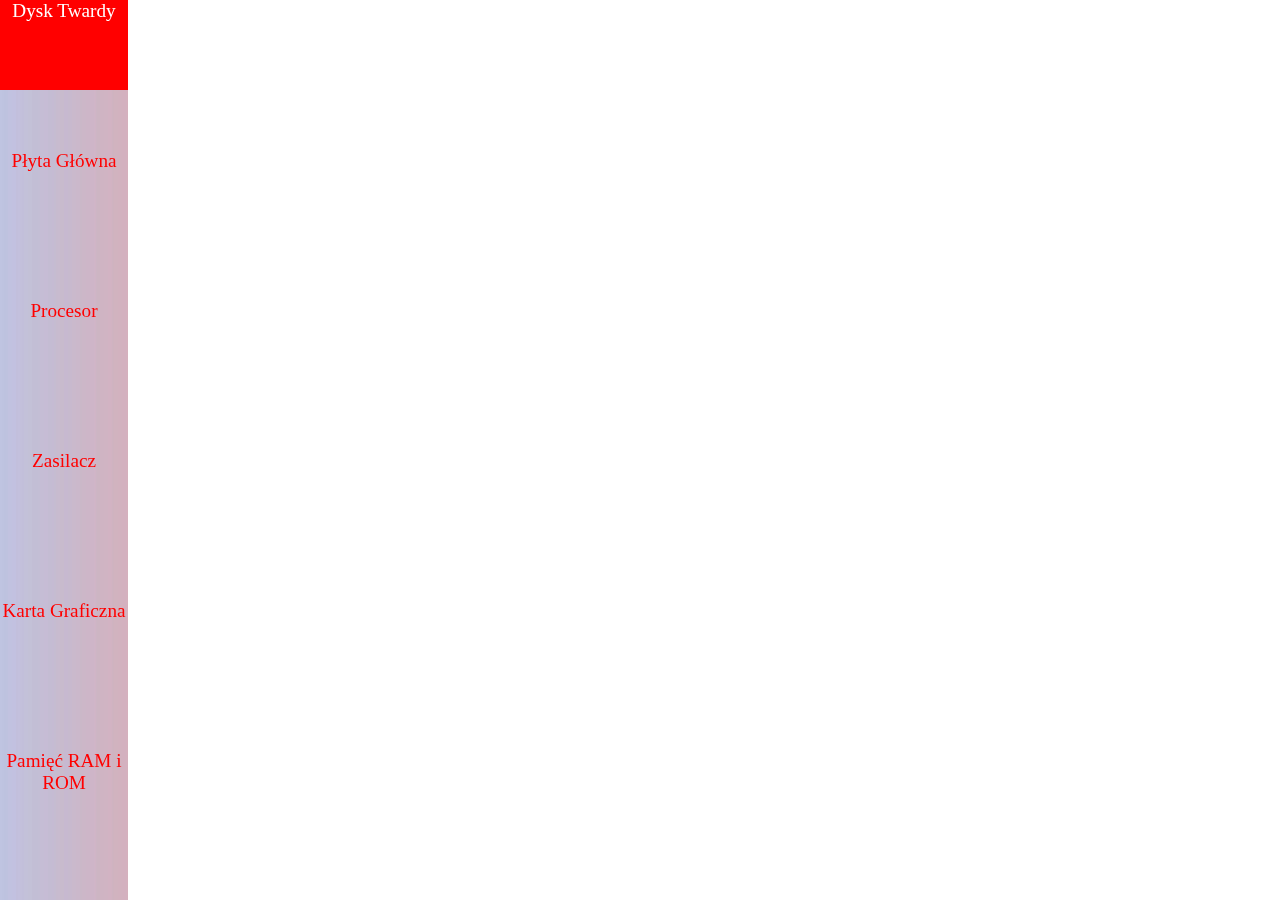
<file: Dysk twardy/infa.html>
﻿<DOCTYPE html></DOCTYPE>
<htmL>
<head>
    <link rel="stylesheet" href="./style.css">
</head>

<body class="tlo">
    <div class="navbar">
        <a href="../Dysk twardy/infa.html">Dysk Twardy</a>
        <a href="../Płyta główna/infa.html">Płyta Główna</a>
        <a href="../Procesor/infa.html">Procesor</a>
        <a href="../Zasilacz/infa.html">Zasilacz</a>
        <a href="../Karta graficzna/infa.html">Karta Graficzna</a>
        <a href="../Pamięć RAM I ROM/infa.html">Pamięć RAM i ROM</a>
    </div>
    <div class="reszta"> 
        <h1 class="tytul">Dysk Twardy</h1>
    
        <article class="artykul1"> Dysk twardy-pamięć masowa wykorzystująca nośnik magnetyczny do przechowywania danych. Nazwa „dysk twardy” wynika z zastosowania twardego materiału jako podłoża dla właściwego nośnika, w odróżnieniu od dysku miękkiego, w którym nośnik magnetyczny nanoszono na podłoże elastyczne.

            Pojemność dysków twardych w komputerach stacjonarnych wynosi od 5 MB do 30 TB, natomiast w laptopach od 20 do 4000 GB. Opracowano również miniaturowe dyski twarde typu microdrive, o pojemnościach od kilkuset MB do kilku GB, przeznaczone dla cyfrowych aparatów fotograficznych i innych urządzeń przenośnych. 
     </article><article class="artykul2">Dla dysków twardych najważniejsze są następujące parametry:<br>
            <ul>
            <li> pojemność</li>
            <li> pojemność</li>
            <li> czas dostępu do danych</li>
            <li>prędkość obrotowa dysków magnetycznych</li>
            <li> średni czas bezawaryjnej pracy </li>
        </ul>
        
        </article></div><br><br>
        
      
</body>
</htmL>
</file>
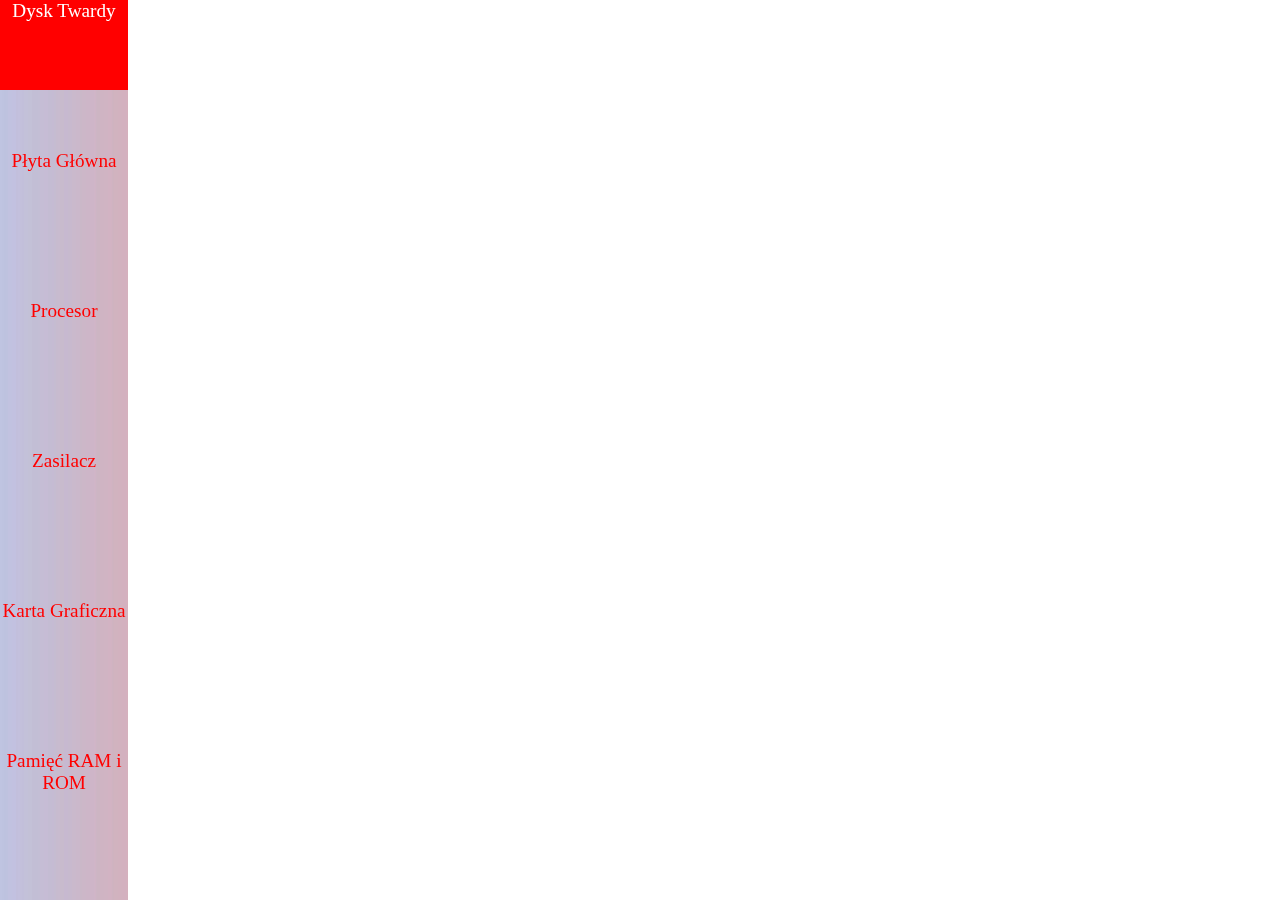
<file: Karta graficzna/infa.html>
﻿<DOCTYPE html></DOCTYPE>
<htmL>
<head>
    <link rel="stylesheet" href="./style.css">
</head>

<body class="tlo">
    <div class="navbar">
        <a href="../Dysk twardy/infa.html">Dysk Twardy</a>
        <a href="../Płyta główna/infa.html">Płyta Główna</a>
        <a href="../Procesor/infa.html">Procesor</a>
        <a href="../Zasilacz/infa.html">Zasilacz</a>
        <a href="../Karta graficzna/infa.html">Karta Graficzna</a>
        <a href="../Pamięć RAM I ROM/infa.html">Pamięć RAM i ROM</a>
    </div>
    <div class="reszta"> 
        <h1 class="tytul">Karta graficzna</h1>
    
        <article class="artykul1">Karta graficzna – karta rozszerzeń komputera odpowiedzialna za renderowanie grafiki i jej konwersję na sygnał zrozumiały dla wyświetlacza.Wyróżniamy dwa typy procesorów karty graficznej dedykowana (samodzielna praca) i zintegrawana(połączona na mostku północym procesora)
     </article><article class="artykul2">Większość kart graficznych składają się z następujących elementów:<br>
            <ul>
            <li>procesor graficzny i video </li>
            <li>pamięć obrazu</li>
            <li>Pamięć ROM </li>
            <li>złącza do monitorów oraz złącze płyty głównej</li>
        </ul>
        
        </article></div><br><br>
        
      
</body>
</htmL>
</file>
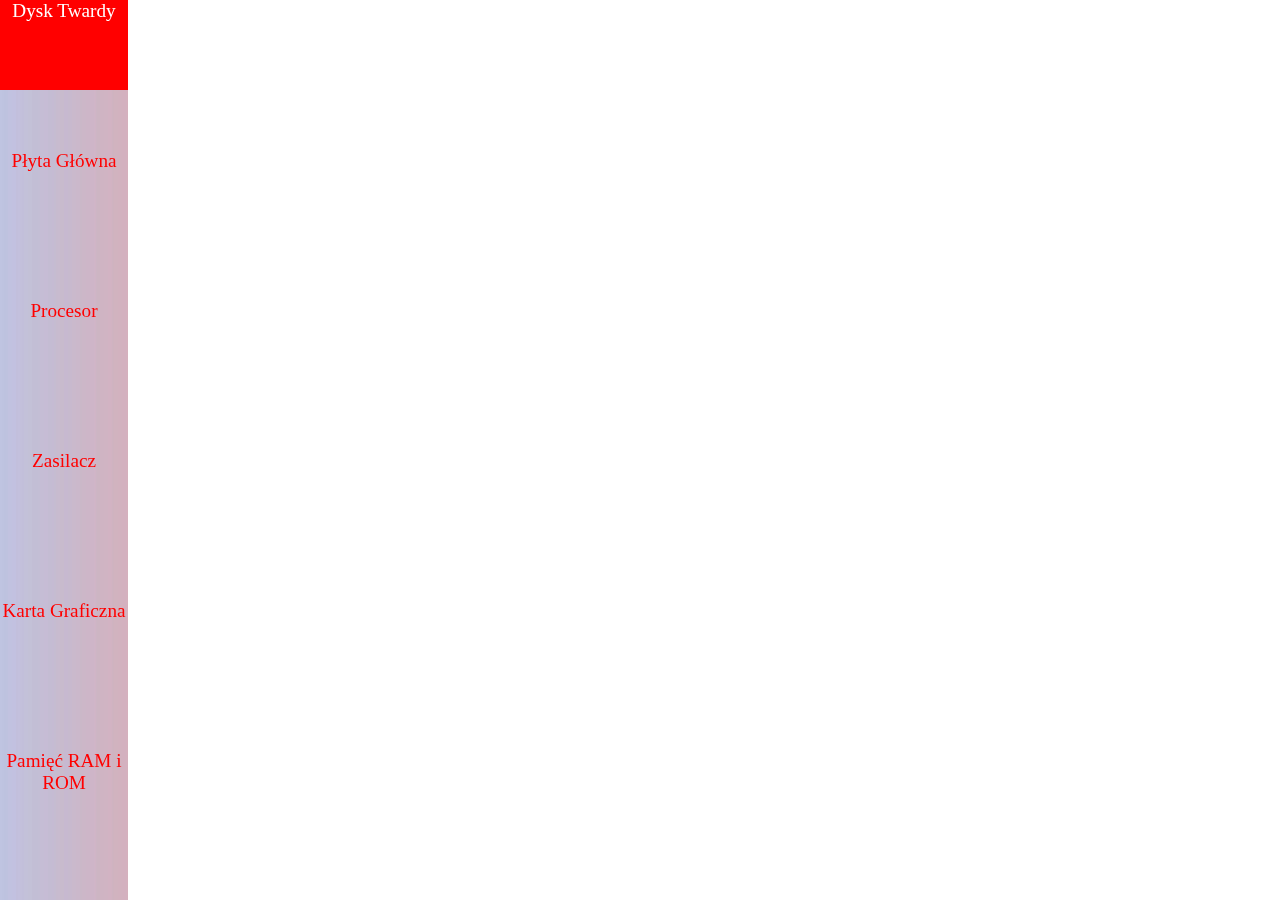
<file: Pamięć RAM I ROM/infa.html>
﻿<DOCTYPE html></DOCTYPE>
<htmL>
<head>
    <link rel="stylesheet" href="./style.css">
</head>

<body class="tlo">
    <div class="navbar">
        <a href="../Dysk twardy/infa.html">Dysk Twardy</a>
        <a href="../Płyta główna/infa.html">Płyta Główna</a>
        <a href="../Procesor/infa.html">Procesor</a>
        <a href="../Zasilacz/infa.html">Zasilacz</a>
        <a href="../Karta graficzna/infa.html">Karta Graficzna</a>
        <a href="../Pamięć RAM I ROM/infa.html">Pamięć RAM i ROM</a>
    </div>
    <div class="reszta"> 
        <h1 class="tytul">Pamięć RAM i ROM</h1>
    
        <article class="artykul1"> RAM to podstawowa pamięć operacyjna komputera. Odpowiada za szybka wymianę danych i płynną pracę uruchomionych programów.

            W pamięci RAM przechowywane są aktualnie wykonywane programy i dnae dla tych programów, oraz wyniki ich pracy. Po wyłączeniu komputera, programy i dane są usunięte z pamięci.
            
            Wielkość pamięci RAM podawana jest w Megabajatch (MB) lub Gigabajtach (GB) 
     </article><article class="artykul2">ROM to pamięć zawierająca programy startowe umożliwiające uruchomienie komputera. Zawartość ROM nie jest usuwana po wyłączeniu komputera. Jest pamięcią stałą.
            
        
        </article></div><br><br>
        
      
</body>
</htmL>
</file>
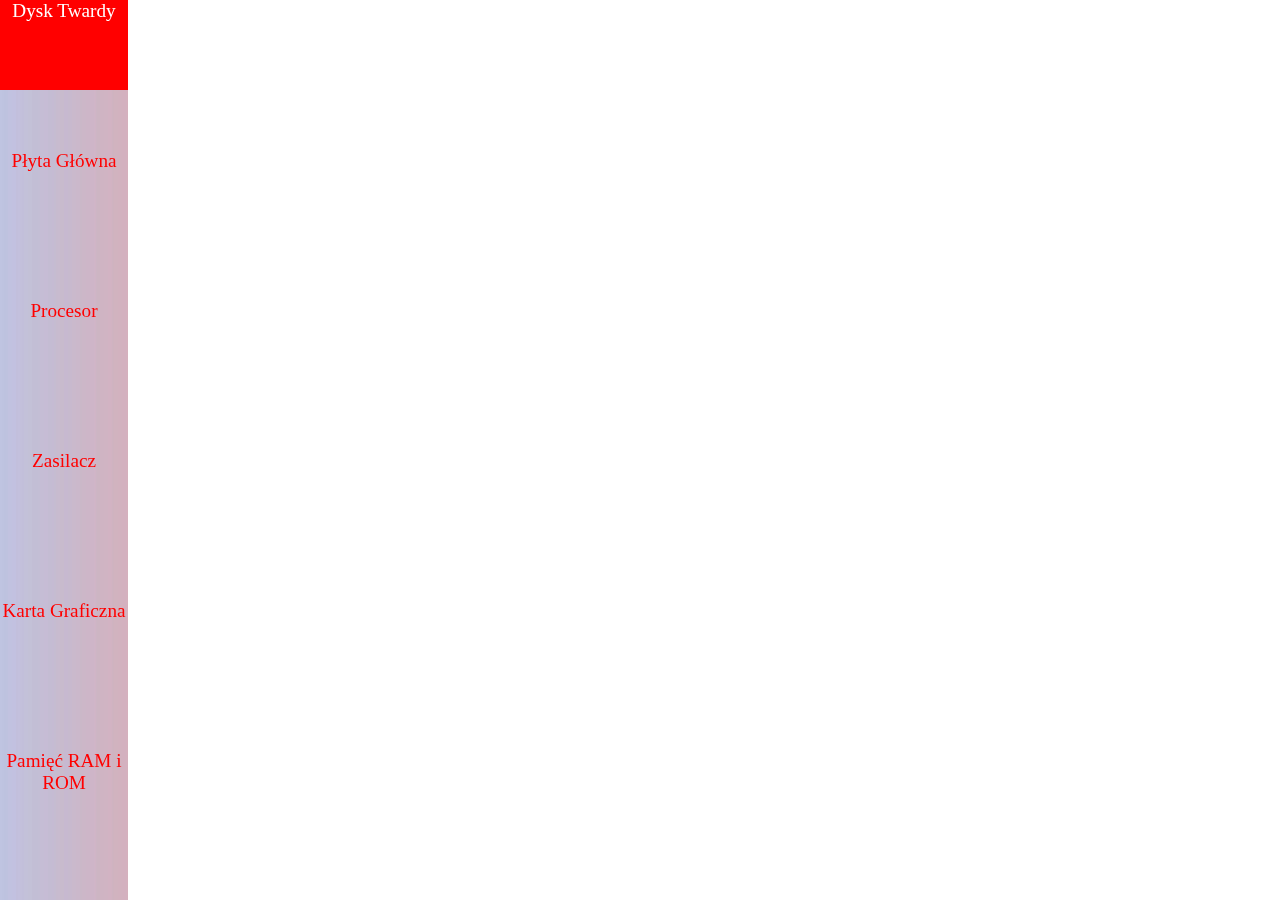
<file: Procesor/infa.html>
﻿<DOCTYPE html></DOCTYPE>
<htmL>
<head>
    <link rel="stylesheet" href="./style.css">
</head>

<body class="tlo">
    <div class="navbar">
        <a href="../Dysk twardy/infa.html">Dysk Twardy</a>
        <a href="../Płyta główna/infa.html">Płyta Główna</a>
        <a href="../Procesor/infa.html">Procesor</a>
        <a href="../Zasilacz/infa.html">Zasilacz</a>
        <a href="../Karta graficzna/infa.html">Karta Graficzna</a>
        <a href="../Pamięć RAM I ROM/infa.html">Pamięć RAM i ROM</a>
    </div>
    <div class="reszta"> 
        <h1 class="tytul">Procesor</h1>
    
        <article class="artykul1">Procesor (ang. Central Processing Unit) to niewielka centralna jednostka obliczeniowa.Koordynuje on pracę pozostałych podzespołów – bez niego ich funkcjonowanie byłoby całkowicie niemożliwie. Odpowiada także za prawidłowe przeprowadzanie procesów. Co to oznacza? Otóż procesor „kieruje” ruchem danych i gwarantuje, że, jest on zgodny z priorytetami oraz bieżącymi potrzebami użytkownika. Najprościej rzecz ujmując, jeśli właściciel komputera chce skorzystać z przeglądarki komputerowej, to procesor koordynuje działaniami pozostały podzespołów, które to umożliwiają. Podobnie jest z każdą inną czynnością wykonywaną na jednostce PC lub laptopie – począwszy od bardzo prostych rzeczy, jak napisanie wyrazu w edytorze tekstu, po płynną pracę na zaawansowanych programach do tworzenia materiałów wideo czy audio.
     </article><article class="artykul2">Każdy procesor posiada określoną wydajność, która jest ściśle powiązania z:<br>
            <ul>
            <li>ilością rdzeni</li>
            <li>częstotliwością taktowania</li>
            <li>architekturą procesora</li>
            <li>zintegrowaną kartą graficzną</li>
        </ul>
        
        </article></div><br><br>
        
      
</body>
</htmL>
</file>
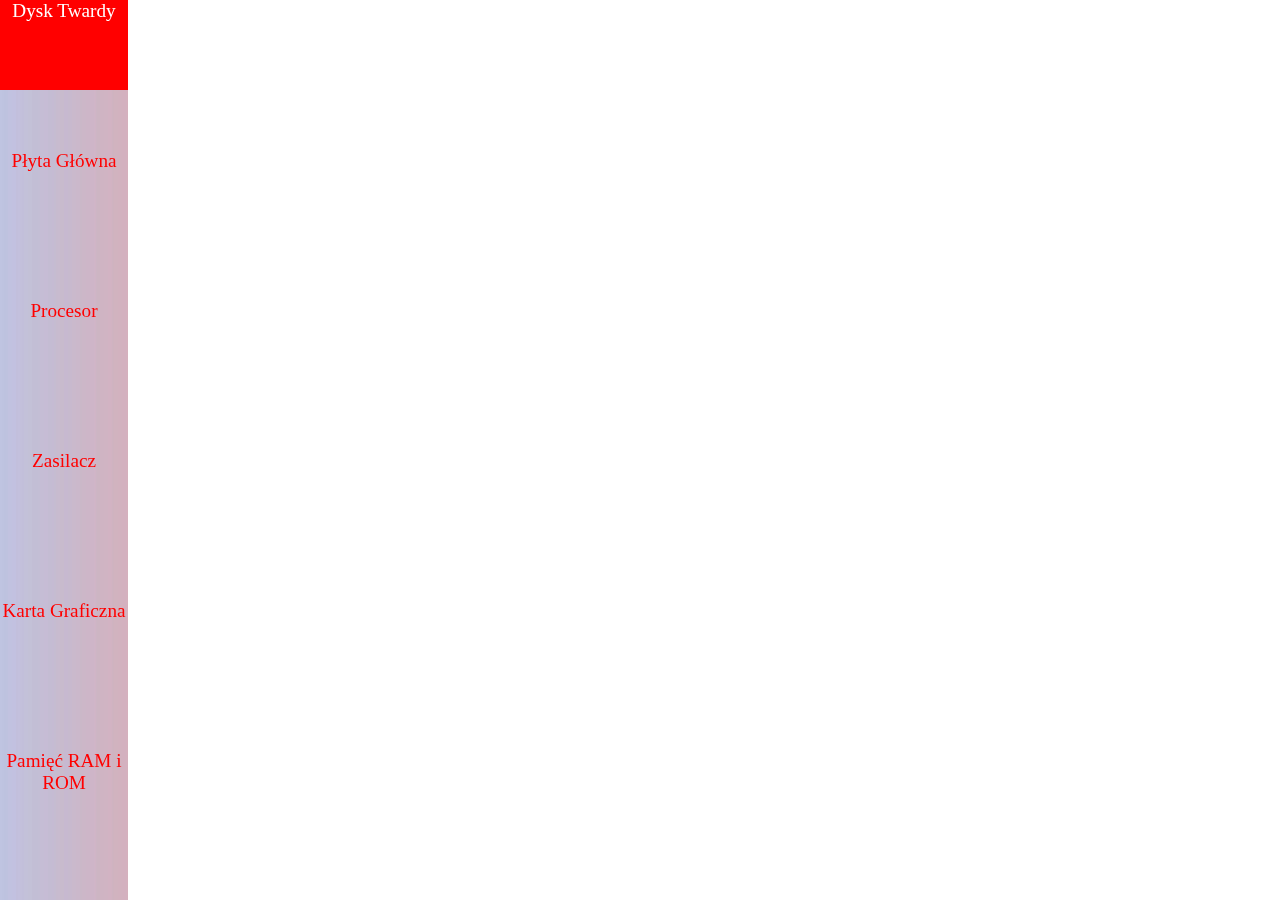
<file: Płyta główna/infa.html>
﻿<DOCTYPE html></DOCTYPE>
<htmL>
<head>
    <link rel="stylesheet" href="./style.css">
</head>

<body class="tlo">
    <div class="navbar">
        <a href="../Dysk twardy/infa.html">Dysk Twardy</a>
        <a href="../Płyta główna/infa.html">Płyta Główna</a>
        <a href="../Procesor/infa.html">Procesor</a>
        <a href="../Zasilacz/infa.html">Zasilacz</a>
        <a href="../Karta graficzna/infa.html">Karta Graficzna</a>
        <a href="../Pamięć RAM I ROM/infa.html">Pamięć RAM i ROM</a>
    </div>
    <div class="reszta"> 
        <h1 class="tytul">Płyta główna</h1>
    
        <article class="artykul1">Mainboard, (czyli płyta główna) - podstawowa część komputera, na której osadzone są wszystkie tworzące go części. Od płyty głównej zależy typ i liczba możliwych do zamontowania komponentów oraz sposób i szybkość wymiany danych pomiędzy nimi. Płyta główna ma postać dużej płytki drukowanej, na której umieszczone są ścieżki oraz elementy na stałe wmontowane w układ takie jak BIOS chipset czy też gniazda i złącza. Ścieżki umiejscowione są w kilku warstwach płyty drukowanej, służą do przesyłania informacji i prądu pomiędzy komponentami. Gniazda pełnią role dołków, do których wpiąć możemy karty rozszerzeń natomiast złącza służą do podpinania urządzeń peryferyjnych.<br>
        Płyta główna posiada wiele układów zintegrowanych takie jak układ dźwiękowy lub sieciowy. W magistrali wyróżniamy szynę sterującą, którą przesyłane są sygnały sterujące pracą urządzeń, szynę adresową służącą do przesyłania adresów komórek pamięci, z których procesor chce czytać lub w których chce pisać, oraz szynę danych, której zadaniem jest przesyłanie danych między elementami komputera. </article><article class="artykul2">Do najważniejszych elementów składowych nowoczesnej płyty głównej możemy zaliczyć:<br>
            <ul>
            <li>BIOS/EFI, Gniazda RAM</li>
            <li>Gniazda PCIe, Gniazda PCI</li>
            <li>Socket, Złącze zasilania</li>
            <li>Mostek Północny, Mostek Południowy</li>
            <li>Gniazda SATA i IDE </li>
        </ul>
        
        </article></div><br><br>
        
      
</body>
</htmL>
</file>
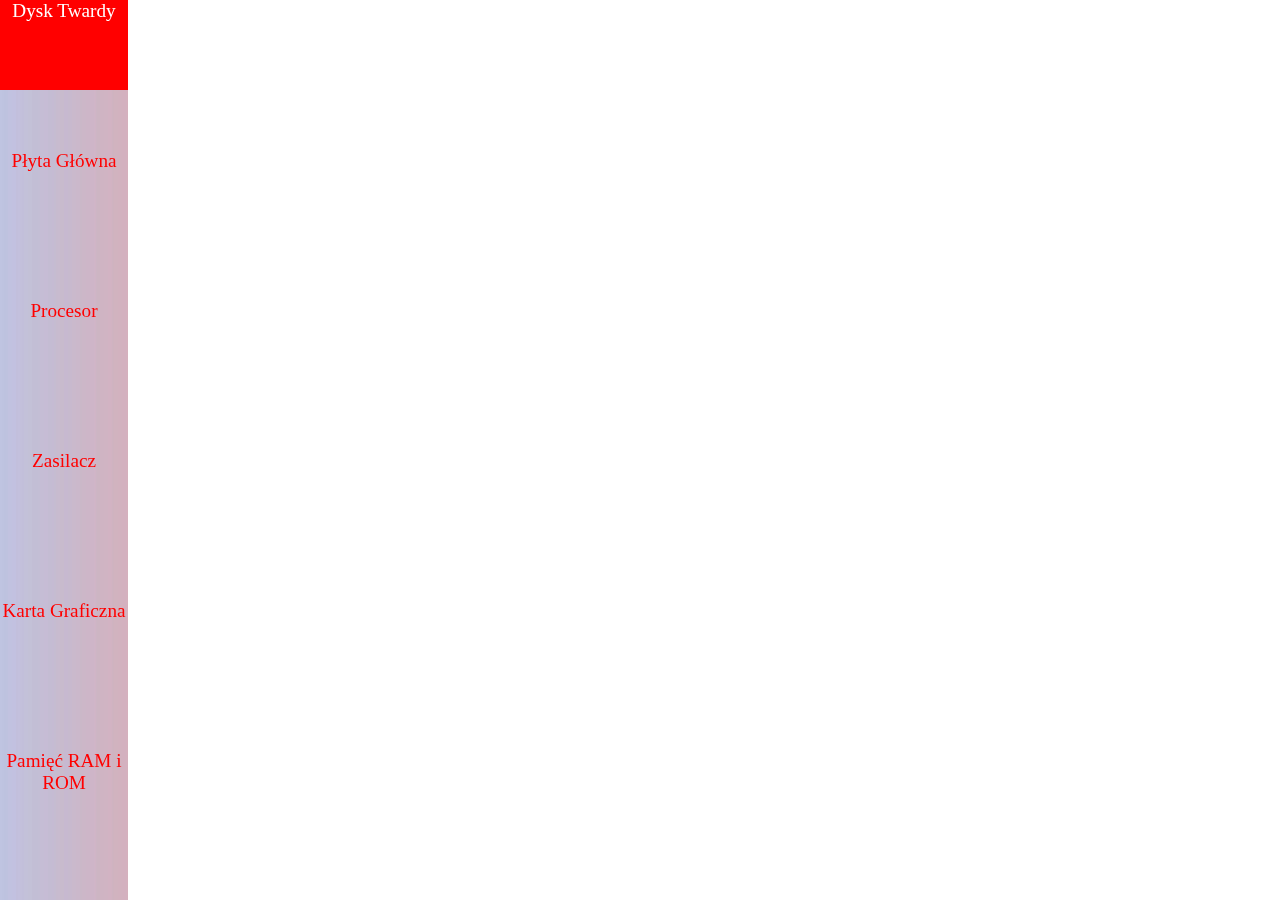
<file: Zasilacz/infa.html>
﻿<DOCTYPE html></DOCTYPE>
<htmL>
<head>
    <link rel="stylesheet" href="./style.css">
</head>

<body class="tlo">
    <div class="navbar">
        <a href="../Dysk twardy/infa.html">Dysk Twardy</a>
        <a href="../Płyta główna/infa.html">Płyta Główna</a>
        <a href="../Procesor/infa.html">Procesor</a>
        <a href="../Zasilacz/infa.html">Zasilacz</a>
        <a href="../Karta graficzna/infa.html">Karta Graficzna</a>
        <a href="../Pamięć RAM I ROM/infa.html">Pamięć RAM i ROM</a>
    </div>
    <div class="reszta"> 
        <h1 class="tytul">Zasilacz</h1>
    
        <article class="artykul1">Zasilacz-urządzenie służące do przetwarzania napięcia przemiennego dostarczanego z sieci energetycznej (100–127 V w Ameryce Północnej, części Ameryki Południowej, Japonii i Tajwanie; 220–240 V w pozostałej części świata) na niskie stabilizowane napięcia stałe, niezbędne do pracy pozostałych komponentów komputera. Niektóre zasilacze posiadają przełącznik 
     </article><article class="artykul2">Najczęściej spotykane zasilacze komputerowe są zgodne ze standardem ATX. Standard określa kształt wtyczek, dostarczane napięcia, dopuszczalne natężenie prądu. Włączanie i wyłączenie zasilacza jest realizowane przez sygnał elektryczny z płyty głównej, co daje obsługę takich funkcji jak tryb czuwania, zdalne włączanie i wyłączanie komputera. Najnowsza wersja standardu ATX dla zasilaczy to 2.31
        
        </article></div><br><br>
        
      
</body>
</htmL>
</file>
<file: Dysk twardy/style.css>
.tytul{
    font-family: 'Caveat Brush', cursive;
    text-align:center ;
    color:white;
    margin-left: 10vw;
}
.artykul1   {
    font-family: 'Caveat Brush', cursive;
    margin-left: 20vw;
    margin-right: 10vw;
    margin-top: 40px;
    text-align: center;
    color:white;
}
.artykul2 {
    font-family: 'Caveat Brush', cursive;
    margin-left: 20vw;
    margin-right: 10vw;
    margin-top: 50px;
    
    color:white;
    
}
ul {
    list-style: none;
}

.tlo {
    background: url("https://i.pinimg.com/originals/9e/5b/e5/9e5be5aaec8d02052f82a194d821e227.jpg");
    background-size : cover;
    display: flex;
    margin : 0;
    padding: 0;
}
.navbar {
    width : 10vw;
    height: 100vh;
    position: fixed;
    background: url("[data-uri]") ;
    display: grid;
    grid-template-rows: repeat(6,1fr);
}
a {
    width : 10vw;
    height : 10vh;
    border : solid red 2px;
    box-sizing: border-box;
    color : red;
    font-family : 'Caveat Brush',cursive;
    text-decoration: none;
    text-align: center;
    font-size: larger;
    transition: 1s;
    border:none;
}
a:hover {
    color : white;
    background-color: red;
}
</file>
<file: Karta graficzna/style.css>
.tytul{
    font-family: 'Caveat Brush', cursive;
    text-align:center ;
    color:white;
    margin-left: 10vw;
}
.artykul1   {
    font-family: 'Caveat Brush', cursive;
    margin-left: 20vw;
    margin-right: 10vw;
    margin-top: 40px;
    text-align: center;
    color:white;
}
.artykul2 {
    font-family: 'Caveat Brush', cursive;
    margin-left: 20vw;
    margin-right: 10vw;
    margin-top: 50px;
    
    color:white;
    
}
ul {
    list-style: none;
}

.tlo {
    background: url("https://i.pinimg.com/originals/9e/5b/e5/9e5be5aaec8d02052f82a194d821e227.jpg");
    background-size : cover;
    display: flex;
    margin : 0;
    padding: 0;
}
.navbar {
    width : 10vw;
    height: 100vh;
    position: fixed;
    background: url("[data-uri]") ;
    display: grid;
    grid-template-rows: repeat(6,1fr);
}
a {
    width : 10vw;
    height : 10vh;
    border : solid red 2px;
    box-sizing: border-box;
    color : red;
    font-family : 'Caveat Brush',cursive;
    text-decoration: none;
    text-align: center;
    font-size: larger;
    transition: 1s;
    border:none;
}
a:hover {
    color : white;
    background-color: red;
}
</file>
<file: Pamięć RAM I ROM/style.css>
.tytul{
    font-family: 'Caveat Brush', cursive;
    text-align:center ;
    color:white;
    margin-left: 10vw;
}
.artykul1   {
    font-family: 'Caveat Brush', cursive;
    margin-left: 20vw;
    margin-right: 10vw;
    margin-top: 40px;
    text-align: center;
    color:white;
}
.artykul2 {
    font-family: 'Caveat Brush', cursive;
    margin-left: 20vw;
    margin-right: 10vw;
    margin-top: 50px;
    
    color:white;
    
}
ul {
    list-style: none;
}

.tlo {
    background: url("https://i.pinimg.com/originals/9e/5b/e5/9e5be5aaec8d02052f82a194d821e227.jpg");
    background-size : cover;
    display: flex;
    margin : 0;
    padding: 0;
}
.navbar {
    width : 10vw;
    height: 100vh;
    position: fixed;
    background: url("[data-uri]") ;
    display: grid;
    grid-template-rows: repeat(6,1fr);
}
a {
    width : 10vw;
    height : 10vh;
    border : solid red 2px;
    box-sizing: border-box;
    color : red;
    font-family : 'Caveat Brush',cursive;
    text-decoration: none;
    text-align: center;
    font-size: larger;
    transition: 1s;
    border:none;
}
a:hover {
    color : white;
    background-color: red;
}
</file>
<file: Procesor/style.css>
.tytul{
    font-family: 'Caveat Brush', cursive;
    text-align:center ;
    color:white;
    margin-left: 10vw;
}
.artykul1   {
    font-family: 'Caveat Brush', cursive;
    margin-left: 20vw;
    margin-right: 10vw;
    margin-top: 40px;
    text-align: center;
    color:white;
}
.artykul2 {
    font-family: 'Caveat Brush', cursive;
    margin-left: 20vw;
    margin-right: 10vw;
    margin-top: 50px;
    
    color:white;
    
}
ul {
    list-style: none;
}

.tlo {
    background: url("https://i.pinimg.com/originals/9e/5b/e5/9e5be5aaec8d02052f82a194d821e227.jpg");
    background-size : cover;
    display: flex;
    margin : 0;
    padding: 0;
}
.navbar {
    width : 10vw;
    height: 100vh;
    position: fixed;
    background: url("[data-uri]") ;
    display: grid;
    grid-template-rows: repeat(6,1fr);
}
a {
    width : 10vw;
    height : 10vh;
    border : solid red 2px;
    box-sizing: border-box;
    color : red;
    font-family : 'Caveat Brush',cursive;
    text-decoration: none;
    text-align: center;
    font-size: larger;
    transition: 1s;
    border:none;
}
a:hover {
    color : white;
    background-color: red;
}
</file>
<file: Płyta główna/style.css>
.tytul{
    font-family: 'Caveat Brush', cursive;
    text-align:center ;
    color:white;
    margin-left: 10vw;
}
.artykul1   {
    font-family: 'Caveat Brush', cursive;
    margin-left: 20vw;
    margin-right: 10vw;
    margin-top: 40px;
    text-align: center;
    color:white;
}
.artykul2 {
    font-family: 'Caveat Brush', cursive;
    margin-left: 20vw;
    margin-right: 10vw;
    margin-top: 50px;
    
    color:white;
    
}
ul {
    list-style: none;
}

.tlo {
    background: url("https://i.pinimg.com/originals/9e/5b/e5/9e5be5aaec8d02052f82a194d821e227.jpg");
    background-size : cover;
    display: flex;
    margin : 0;
    padding: 0;
}
.navbar {
    width : 10vw;
    height: 100vh;
    position: fixed;
    background: url("[data-uri]") ;
    display: grid;
    grid-template-rows: repeat(6,1fr);
}
a {
    width : 10vw;
    height : 10vh;
    border : solid red 2px;
    box-sizing: border-box;
    color : red;
    font-family : 'Caveat Brush',cursive;
    text-decoration: none;
    text-align: center;
    font-size: larger;
    transition: 1s;
    border:none;
}
a:hover {
    color : white;
    background-color: red;
}
</file>
<file: Zasilacz/style.css>
.tytul{
    font-family: 'Caveat Brush', cursive;
    text-align:center ;
    color:white;
    margin-left: 10vw;
}
.artykul1   {
    font-family: 'Caveat Brush', cursive;
    margin-left: 20vw;
    margin-right: 10vw;
    margin-top: 40px;
    text-align: center;
    color:white;
}
.artykul2 {
    font-family: 'Caveat Brush', cursive;
    margin-left: 20vw;
    margin-right: 10vw;
    margin-top: 50px;
    
    color:white;
    
}
ul {
    list-style: none;
}

.tlo {
    background: url("https://i.pinimg.com/originals/9e/5b/e5/9e5be5aaec8d02052f82a194d821e227.jpg");
    background-size : cover;
    display: flex;
    margin : 0;
    padding: 0;
}
.navbar {
    width : 10vw;
    height: 100vh;
    position: fixed;
    background: url("[data-uri]") ;
    display: grid;
    grid-template-rows: repeat(6,1fr);
}
a {
    width : 10vw;
    height : 10vh;
    border : solid red 2px;
    box-sizing: border-box;
    color : red;
    font-family : 'Caveat Brush',cursive;
    text-decoration: none;
    text-align: center;
    font-size: larger;
    transition: 1s;
    border:none;
}
a:hover {
    color : white;
    background-color: red;
}
</file>
